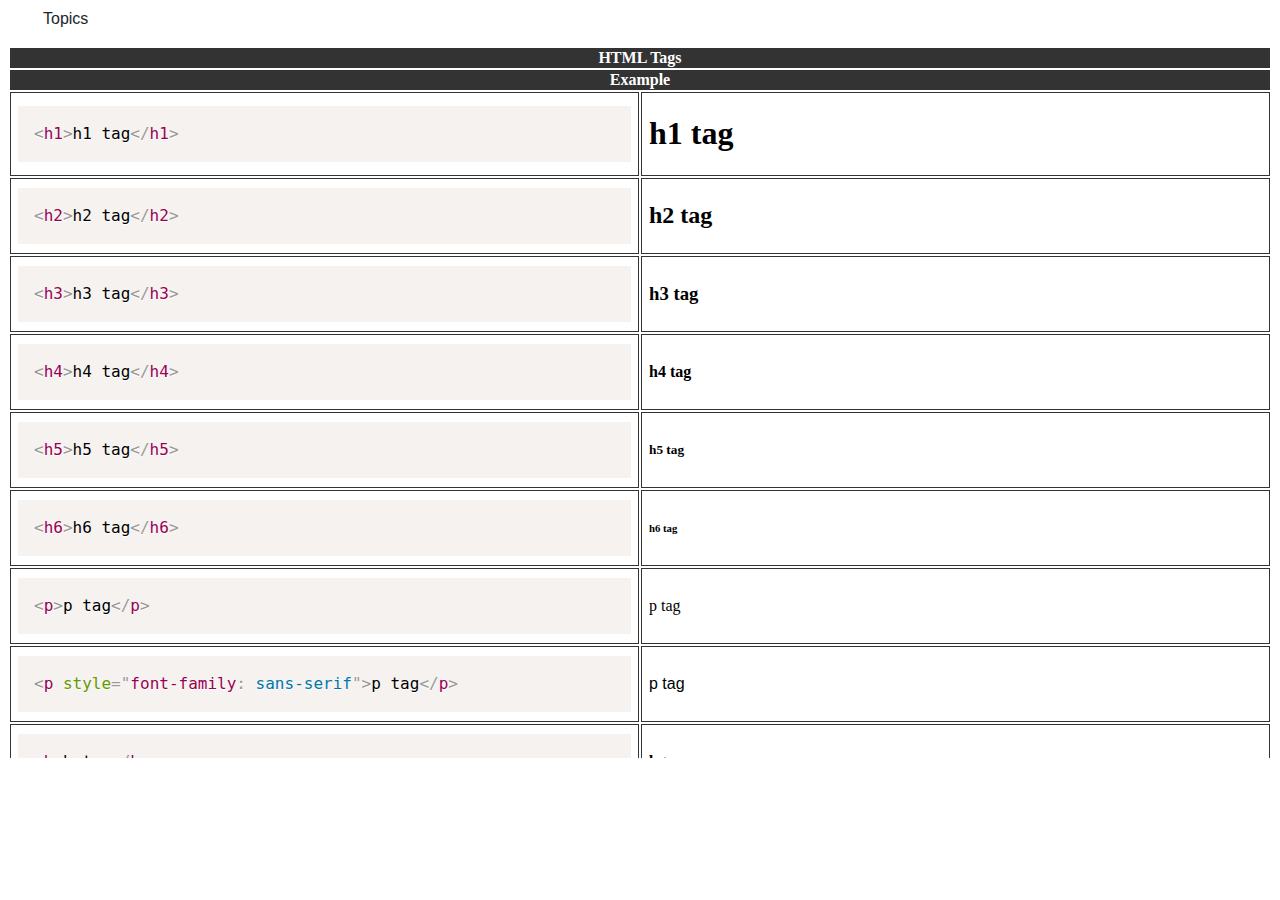
<file: practice/index.html>
<!DOCTYPE html>
<html>

<head>
    <title></title>
    <meta name="viewport" content="width=device-width, initial-scale=1">
    <script src="../assets/js/jquery.min.js"></script>
    <script src="../assets/js/all.min.js"></script>
    <script src="../assets/js/bootstrap.min.js"></script>
    <link rel="stylesheet" href="../assets/css/bootstrap.min.css" />
    <style>
        #navigation {
            padding-left: 30px;

        }

        .dropdown {
            display: none;
            background-color: #f1f1f1;
            overflow: auto;
            box-shadow: 0px 8px 16px 0px rgba(0, 0, 0, 0.2);
            position: absolute;
            max-width: 250px;
            z-index: 400;
            padding: 1px 1px 1px 0px;
            text-decoration: none;
        }

        #dropdown-container {
            padding-left: 60px;
        }

        .dropdown-item:hover {
            background-color: darkgray;
        }

        .show {
            display: block;
        }

        #dropdown-button:hover {
            background-color: darkgray;
        }

        #content {
            // Calculated from the aspect ration of the content (in case of 16:9 it is 9/16= 0.5625)
        }

        #content iframe {
            border: 0;
            width: 100%;
        }

        body {
            overflow-y: hidden;
            /* Hide vertical scrollbar */
            overflow-x: hidden;
            /* Hide horizontal scrollbar */
        }

    </style>
</head>

<body>
    <span id="navigation">
        <button class="btn" id="dropdown-button">Topics</button>
    </span>
    <div id="dropdown-container">
        <ul class="dropdown" style="list-style-type: none">
            <li>
                <div class="dropdown-item">
                    <img height=15px width=15px src="../assets/images/html5.png" />
                    HTML
                </div>
            </li>
            <li>
                <div class="dropdown-item">
                    <img height=15px width=15px src="../assets/images/css-logo.jpg" />
                    CSS
                </div>
            </li>
            <li>
                <div class="dropdown-item">
                    <img height=15px width=15px src="../assets/images/js-logo.jpg" />
                    Javascript
                </div>
        </ul>
    </div>
    <div id="content" class="embed-responsive embed-responsive-16by9">
        <iframe class="embed-responsive-item" allowfullscreen frameborder="0" src="html-practice.html"></iframe>
    </div>
    <script>
        window.onclick = function(event) {
            if (event.target.matches('#dropdown-button')) {
                console.log("Menu click");
                document.querySelector('.dropdown').classList.toggle('show');
            } else if (event.target.matches('.dropdown-item')) {
                console.log("Menu clicks");
                const target = event.target.textContent.trim().toLowerCase();
                switch (target) {
                    case 'javascript':
                        document.getElementById("content").querySelector('iframe').src = "./js-practice.html";
                        break;
                    case 'css':
                        document.getElementById("content").querySelector('iframe').src = "./css-practice.html";
                        break;
                    case 'html':
                        document.getElementById("content").querySelector('iframe').src = "./html-practice.html";
                        break;
                    default:
                        console.log('unknown click');

                }
                var $iframes = $("iframe");
                $iframes.each(function() {
                    $(this).data("ratio", this.height / this.width)
                        .removeAttr("width")
                        .removeAttr("height");
                });
                $(window).resize(function() {
                    $iframes.each(function() {
                        var width = $(this).parent().width();
                        $(this).width(width)
                            .height(width * $(this).data("ratio"));
                    });
                }).resize();
                document.querySelector('.dropdown').classList.remove('show')

            } else {
                console.log("Menu");
                document.querySelector('.dropdown').classList.remove('show')
            }
        }
    </script>
</body>

</html>
</file>
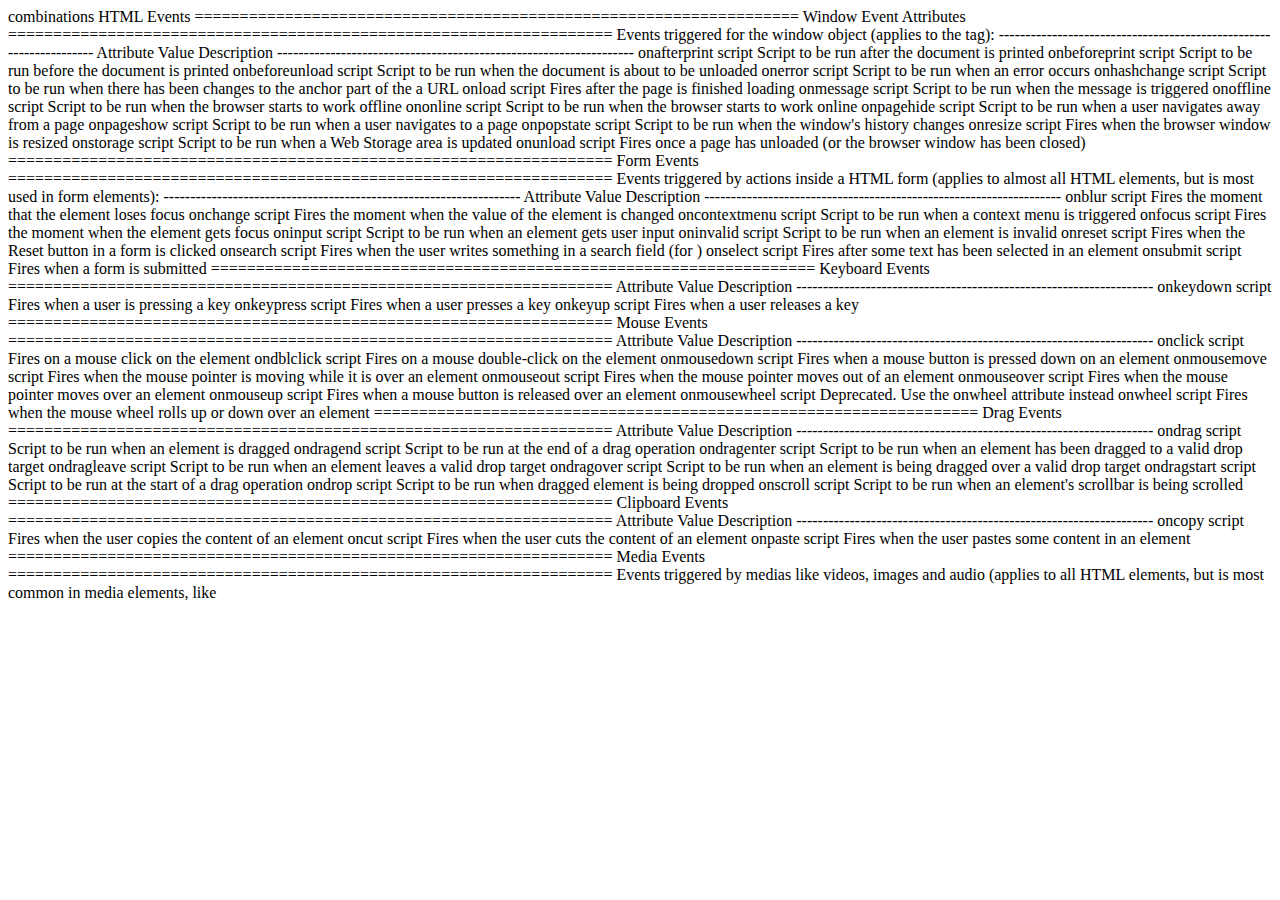
<file: combinations.html>
combinations
HTML Events

===================================================================
Window Event Attributes
===================================================================
Events triggered for the window object (applies to the <body> tag):
-------------------------------------------------------------------
Attribute	Value	Description
-------------------------------------------------------------------
onafterprint	script	Script to be run after the document is printed
onbeforeprint	script	Script to be run before the document is printed
onbeforeunload	script	Script to be run when the document is about to be unloaded
onerror	script	Script to be run when an error occurs
onhashchange	script	Script to be run when there has been changes to the anchor part of the a URL
onload	script	Fires after the page is finished loading
onmessage	script	Script to be run when the message is triggered
onoffline	script	Script to be run when the browser starts to work offline
ononline	script	Script to be run when the browser starts to work online
onpagehide	script	Script to be run when a user navigates away from a page
onpageshow	script	Script to be run when a user navigates to a page
onpopstate	script	Script to be run when the window's history changes
onresize	script	Fires when the browser window is resized
onstorage	script	Script to be run when a Web Storage area is updated
onunload	script	Fires once a page has unloaded (or the browser window has been closed)
===================================================================
Form Events
===================================================================
Events triggered by actions inside a HTML form (applies to almost all HTML elements, but is most used in form elements):
-------------------------------------------------------------------
Attribute	Value	Description
-------------------------------------------------------------------
onblur	script	Fires the moment that the element loses focus
onchange	script	Fires the moment when the value of the element is changed
oncontextmenu	script	Script to be run when a context menu is triggered
onfocus	script	Fires the moment when the element gets focus
oninput	script	Script to be run when an element gets user input
oninvalid	script	Script to be run when an element is invalid
onreset	script	Fires when the Reset button in a form is clicked
onsearch	script	Fires when the user writes something in a search field (for <input="search">)
onselect	script	Fires after some text has been selected in an element
onsubmit	script	Fires when a form is submitted
===================================================================
Keyboard Events
===================================================================
Attribute	Value	Description
-------------------------------------------------------------------
onkeydown	script	Fires when a user is pressing a key
onkeypress	script	Fires when a user presses a key
onkeyup	script	Fires when a user releases a key
===================================================================
Mouse Events
===================================================================
Attribute	Value	Description
-------------------------------------------------------------------
onclick	script	Fires on a mouse click on the element
ondblclick	script	Fires on a mouse double-click on the element
onmousedown	script	Fires when a mouse button is pressed down on an element
onmousemove	script	Fires when the mouse pointer is moving while it is over an element
onmouseout	script	Fires when the mouse pointer moves out of an element
onmouseover	script	Fires when the mouse pointer moves over an element
onmouseup	script	Fires when a mouse button is released over an element
onmousewheel	script	Deprecated. Use the onwheel attribute instead
onwheel	script	Fires when the mouse wheel rolls up or down over an element
===================================================================
Drag Events
===================================================================
Attribute	Value	Description
-------------------------------------------------------------------
ondrag	script	Script to be run when an element is dragged
ondragend	script	Script to be run at the end of a drag operation
ondragenter	script	Script to be run when an element has been dragged to a valid drop target
ondragleave	script	Script to be run when an element leaves a valid drop target
ondragover	script	Script to be run when an element is being dragged over a valid drop target
ondragstart	script	Script to be run at the start of a drag operation
ondrop	script	Script to be run when dragged element is being dropped
onscroll	script	Script to be run when an element's scrollbar is being scrolled
===================================================================
Clipboard Events
===================================================================
Attribute	Value	Description
-------------------------------------------------------------------
oncopy	script	Fires when the user copies the content of an element
oncut	script	Fires when the user cuts the content of an element
onpaste	script	Fires when the user pastes some content in an element
===================================================================
Media Events
===================================================================
Events triggered by medias like videos, images and audio (applies to all HTML elements, but is most common in media elements, like <audio>, <embed>, <img>, <object>, and <video>).
Tip: Look at our HTML Audio and Video DOM Reference for more information.
-------------------------------------------------------------------
Attribute	Value	Description
-------------------------------------------------------------------
onabort	script	Script to be run on abort
oncanplay	script	Script to be run when a file is ready to start playing (when it has buffered enough to begin)
oncanplaythrough	script	Script to be run when a file can be played all the way to the end without pausing for buffering
oncuechange	script	Script to be run when the cue changes in a <track> element
ondurationchange	script	Script to be run when the length of the media changes
onemptied	script	Script to be run when something bad happens and the file is suddenly unavailable (like unexpectedly disconnects)
onended	script	Script to be run when the media has reach the end (a useful event for messages like "thanks for listening")
onerror	script	Script to be run when an error occurs when the file is being loaded
onloadeddata	script	Script to be run when media data is loaded
onloadedmetadata	script	Script to be run when meta data (like dimensions and duration) are loaded
onloadstart	script	Script to be run just as the file begins to load before anything is actually loaded
onpause	script	Script to be run when the media is paused either by the user or programmatically
onplay	script	Script to be run when the media is ready to start playing
onplaying	script	Script to be run when the media actually has started playing
onprogress	script	Script to be run when the browser is in the process of getting the media data
onratechange	script	Script to be run each time the playback rate changes (like when a user switches to a slow motion or fast forward mode)
onseeked	script	Script to be run when the seeking attribute is set to false indicating that seeking has ended
onseeking	script	Script to be run when the seeking attribute is set to true indicating that seeking is active
onstalled	script	Script to be run when the browser is unable to fetch the media data for whatever reason
onsuspend	script	Script to be run when fetching the media data is stopped before it is completely loaded for whatever reason
ontimeupdate	script	Script to be run when the playing position has changed (like when the user fast forwards to a different point in the media)
onvolumechange	script	Script to be run each time the volume is changed which (includes setting the volume to "mute")
onwaiting	script	Script to be run when the media has paused but is expected to resume (like when the media pauses to buffer more data)
===================================================================
Misc Events
===================================================================
Attribute	Value	Description
-------------------------------------------------------------------
onshow	script	Fires when a <menu> element is shown as a context menu
ontoggle	script	Fires when the user opens or closes the <details> element
HTML Tags
</file>
